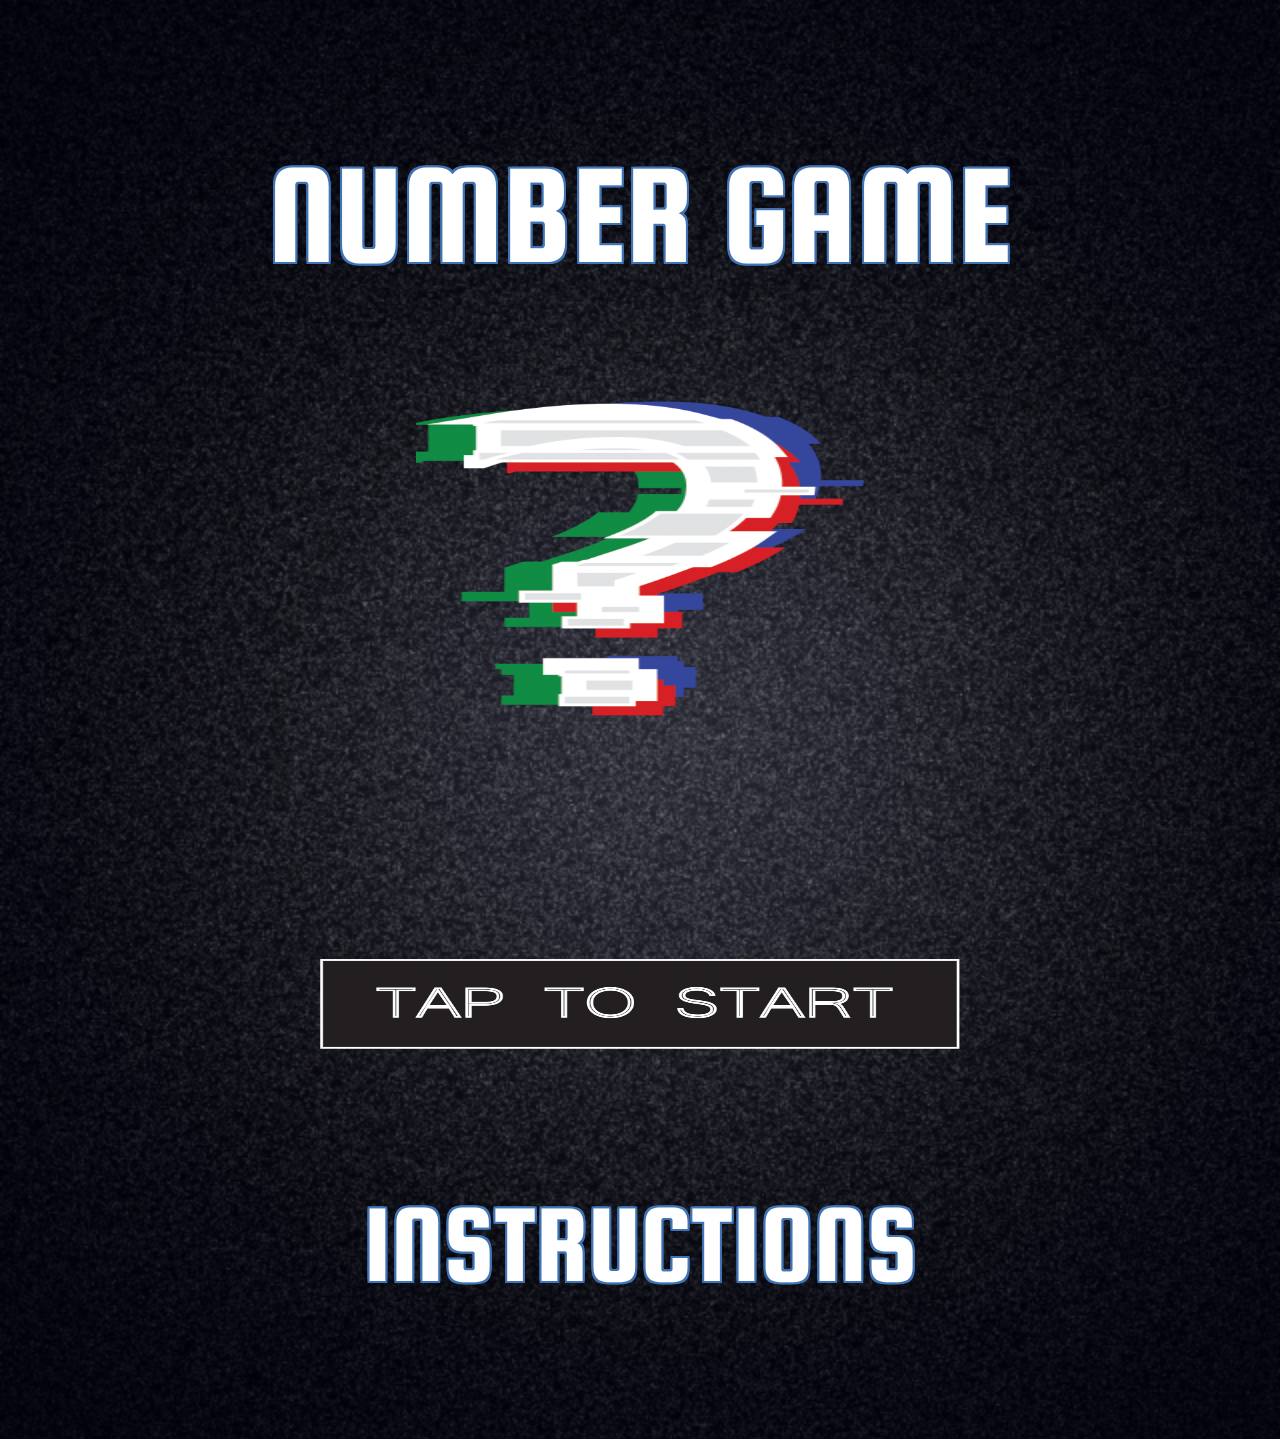
<file: index.html>
<html>
	<head>
		<title>My Game</title>
		<link href="https://stackpath.bootstrapcdn.com/bootstrap/4.4.1/css/bootstrap.min.css" rel="stylesheet" integrity="sha384-Vkoo8x4CGsO3+Hhxv8T/Q5PaXtkKtu6ug5TOeNV6gBiFeWPGFN9MuhOf23Q9Ifjh" crossorigin="anonymous">
		<link href="https://fonts.googleapis.com/css?family=Squada+One&display=swap" rel="stylesheet">
		<link rel="stylesheet" type="text/css" href="css/style.css" />
		
	<style>
				body{
				background-image:url("img/bck.png");
				background-repeat:no-repeat;
				background-size:1000px 1800px;
				font-family: 'Squada One', cursive;
				background-size:     cover;                
				background-position: center center;
				}
				
				.zoom{
				zoom:-10;
				}
	</style	
	</head>
	<body>
		<div id="main">
			<h1>NUMBER GAME</h1>
			<img id="playimg" src="img/Artboard 1.png">
			<a href="level1.html"><img id="playbtn" src="img/Artboard 2.png"></a>
			<a href="instructions.html"><h3 class="instructions">INSTRUCTIONS</h3></a>
		</div>	
	</body>
	<script>
	window.onload = function() {
    if(!window.location.hash) {
        window.location = window.location + '#loaded';
        window.location.reload();
    }
}
	localStorage.removeItem("lvl1tries");
	localStorage.removeItem("lvl1tscore");
	localStorage.removeItem("lvl2tries");
	localStorage.removeItem("lvl2tscore");
	localStorage.removeItem("lvl3tries");
	localStorage.removeItem("lvl3tscore");
	localStorage.removeItem("lvl4tries");
	localStorage.removeItem("lvl4tscore");
	localStorage.removeItem("lvl5tries");
	localStorage.removeItem("lvl5tscore");
	</script>
</html>
</file>
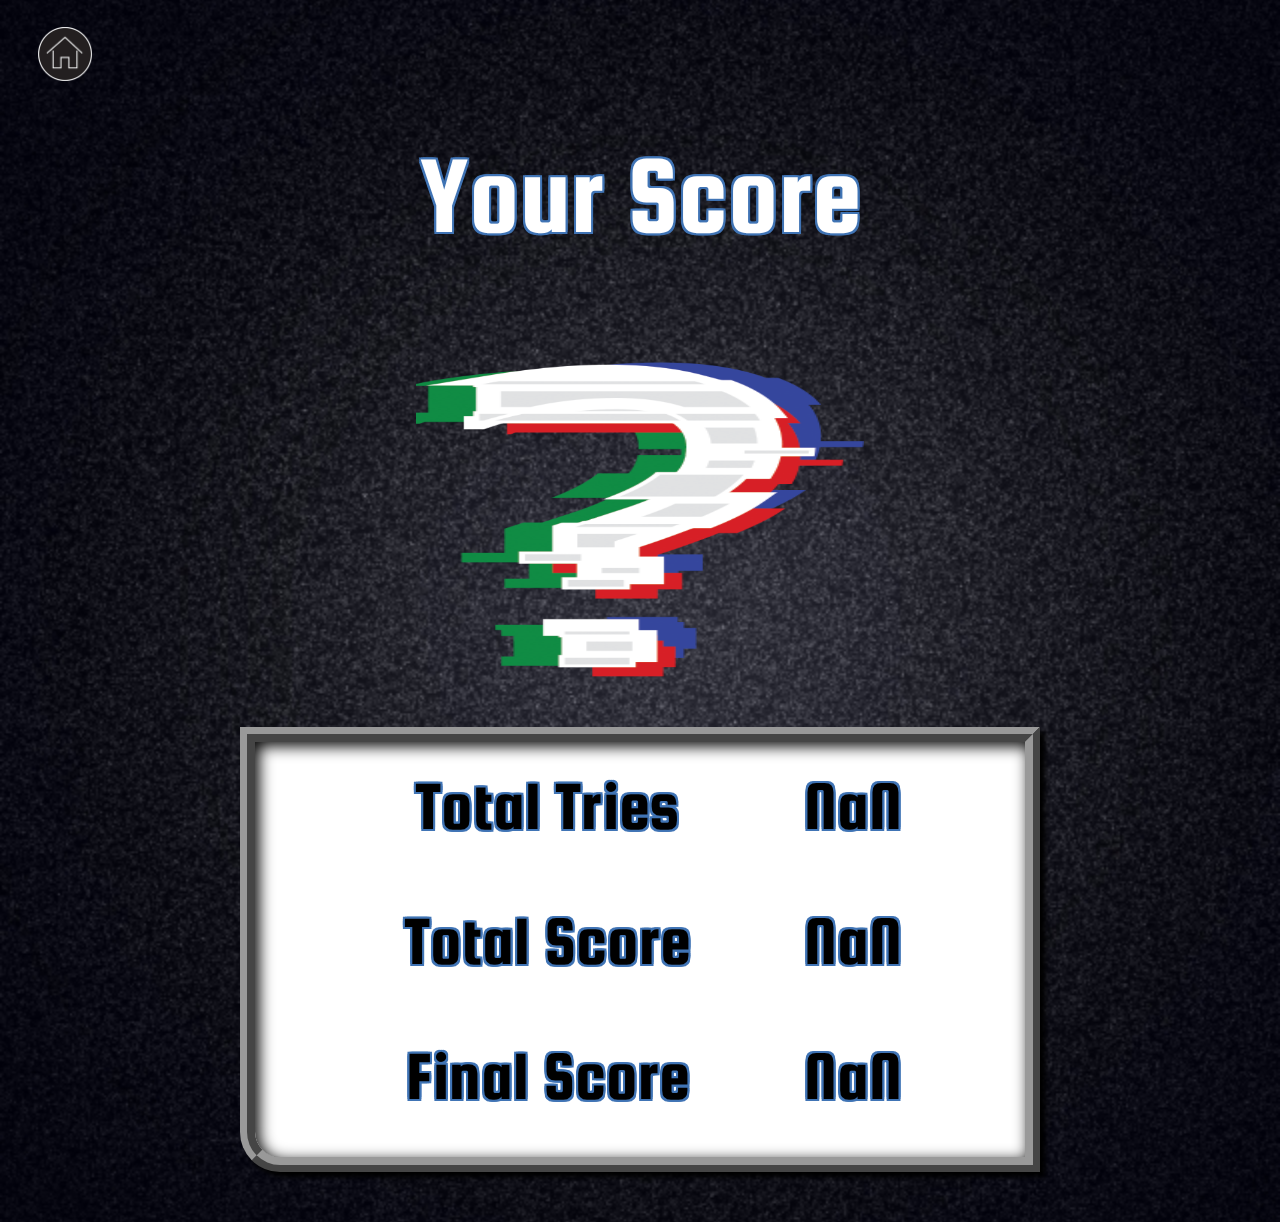
<file: endscreen.html>
<html>
	<head>
		<title>My Game</title>
		<link href="https://stackpath.bootstrapcdn.com/bootstrap/4.4.1/css/bootstrap.min.css" rel="stylesheet" integrity="sha384-Vkoo8x4CGsO3+Hhxv8T/Q5PaXtkKtu6ug5TOeNV6gBiFeWPGFN9MuhOf23Q9Ifjh" crossorigin="anonymous">
		<link href='https://fonts.googleapis.com/css?family=Didact Gothic' rel='stylesheet'>
		<link href="https://fonts.googleapis.com/css?family=Squada+One&display=swap" rel="stylesheet">
		<link rel="stylesheet" type="text/css" href="css/end.css" />
	<style>
				body{
				background-image:url("img/bck.png");
				background-repeat:no-repeat;
				background-size:1000px 1800px;
				font-family: 'Squada One', cursive;
				background-size:     cover;                
				background-position: center center;
				}
	</style		
	</head>
	<body>
		<div id="main">
			<h1>Your Score</h1>

			<img id="playimg" src="img/Artboard 1.png">
			<a href="index.html"><img id="home" src="img/Artboard 3.png"></a>
			
			<div id="scorebox">
				<div class="identifier">
					<p id="totaltries"> Total Tries </p>
					<p id="totalscore"> Total Score </p>
					<p id="finalscore"> Final Score </p>
				</div>
				<div class="result">
					<p id="tries"> * </p>
					<p id="score"> * </p>
					<p id="tscore"> * </p>
					
				</div>
				<div class="c"></div>
			</div>
		
		</div>	
	</body>
	<script>
	var lvl1try = localStorage.getItem("lvl1tries");
	var lvl2try = localStorage.getItem("lvl2tries");
	var lvl3try = localStorage.getItem("lvl3tries");
	var lvl4try = localStorage.getItem("lvl4tries");
	var lvl5try = localStorage.getItem("lvl5tries");
	
	var lvl1score = localStorage.getItem("lvl1tscore");
	var lvl2score = localStorage.getItem("lvl2tscore");
	var lvl3score = localStorage.getItem("lvl3tscore");
	var lvl4score = localStorage.getItem("lvl4tscore");
	var lvl5score = localStorage.getItem("lvl5tscore");
	
	var lvl1trynum = parseInt(lvl1try, 10);
	var lvl2trynum = parseInt(lvl2try, 10);
	var lvl3trynum = parseInt(lvl3try, 10);
	var lvl4trynum = parseInt(lvl4try, 10);
	var lvl5trynum = parseInt(lvl5try, 10);
	
	var lvl1scorenum = parseInt(lvl1score, 10);
	var lvl2scorenum = parseInt(lvl2score, 10);
	var lvl3scorenum = parseInt(lvl3score, 10);
	var lvl4scorenum = parseInt(lvl4score, 10);
	var lvl5scorenum = parseInt(lvl5score, 10);
	
	var TotalTries = lvl1trynum + lvl2trynum + lvl3trynum + lvl4trynum + lvl5trynum;
	var TotalScore = lvl1scorenum + lvl2scorenum + lvl3scorenum + lvl4scorenum + lvl5scorenum;
	var FinalScore = TotalScore-(TotalTries*5);
	
	document.getElementById("tries").innerHTML = TotalTries;
	document.getElementById("score").innerHTML = TotalScore;
	document.getElementById("tscore").innerHTML = FinalScore;
	</script>
</html>
</file>
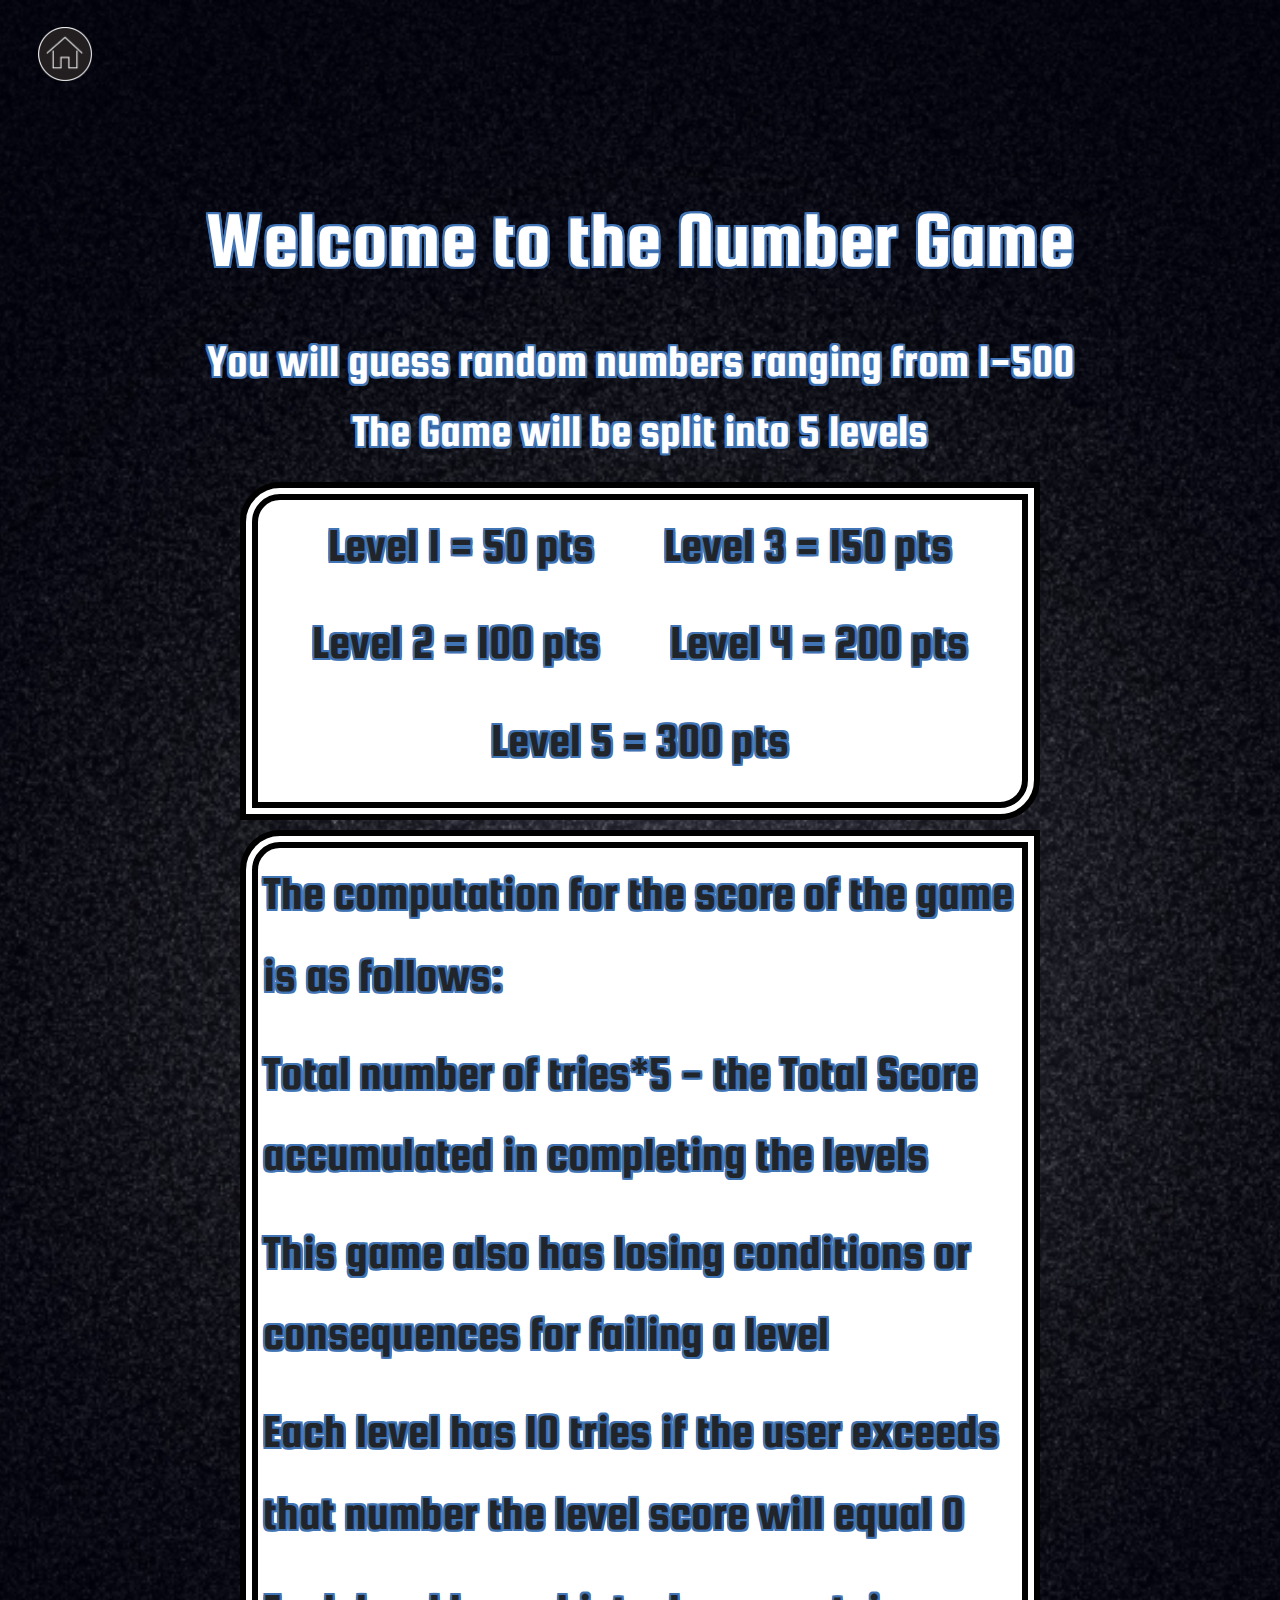
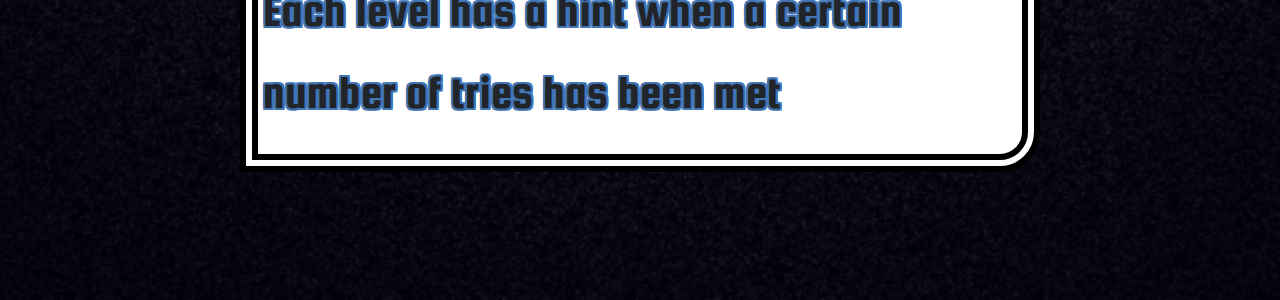
<file: instructions.html>
<html>
	<head>
		<title>INSTRUCTIONS</title>
		<link href="https://stackpath.bootstrapcdn.com/bootstrap/4.4.1/css/bootstrap.min.css" rel="stylesheet" integrity="sha384-Vkoo8x4CGsO3+Hhxv8T/Q5PaXtkKtu6ug5TOeNV6gBiFeWPGFN9MuhOf23Q9Ifjh" crossorigin="anonymous">
		<link href='https://fonts.googleapis.com/css?family=Didact Gothic' rel='stylesheet'>
		<link href="https://fonts.googleapis.com/css?family=Squada+One&display=swap" rel="stylesheet">
		<link rel="stylesheet" type="text/css" href="css/instruction.css" />
	<style>
				body{
				background-image:url("img/bck.png");
				background-repeat:no-repeat;
				background-size:1000px 1800px;
				font-family: 'Squada One', cursive;
				background-size:     cover;                
				background-position: center center;
				}
	</style	
	</head>
	<body>
		<div id="main">
			<h1>Welcome to the Number Game</h1>
			<p class="guide">You will guess random numbers ranging from 1-500 <br/> The Game will be split into 5 levels </p>
			<div class="table">
				<p>Level 1 = 50 pts &nbsp;&nbsp;&nbsp;&nbsp;&nbsp; Level 3 = 150 pts</p>
				<p>Level 2 = 100 pts   &nbsp;&nbsp;&nbsp;&nbsp;&nbsp; Level 4 = 200 pts</p>
				<p>Level 5 = 300 pts</p>
			</div>
			
			<div class="guidelines">
			<p>The computation for the score of the game is as follows:</p>
			<p>Total number of tries*5 - the Total Score accumulated in completing the levels </p>
			<p>This game also has losing conditions or consequences for failing a level </p>
			<p>Each level has 10 tries if the user exceeds that number the level score will equal 0 </p>
			<p>Each level has a hint when a certain number of tries has been met</p>
			</div>
			<a href="index.html"><img id="home" src="img/Artboard 3.png"></a>
		</div>	
	</body>
</html>
</file>
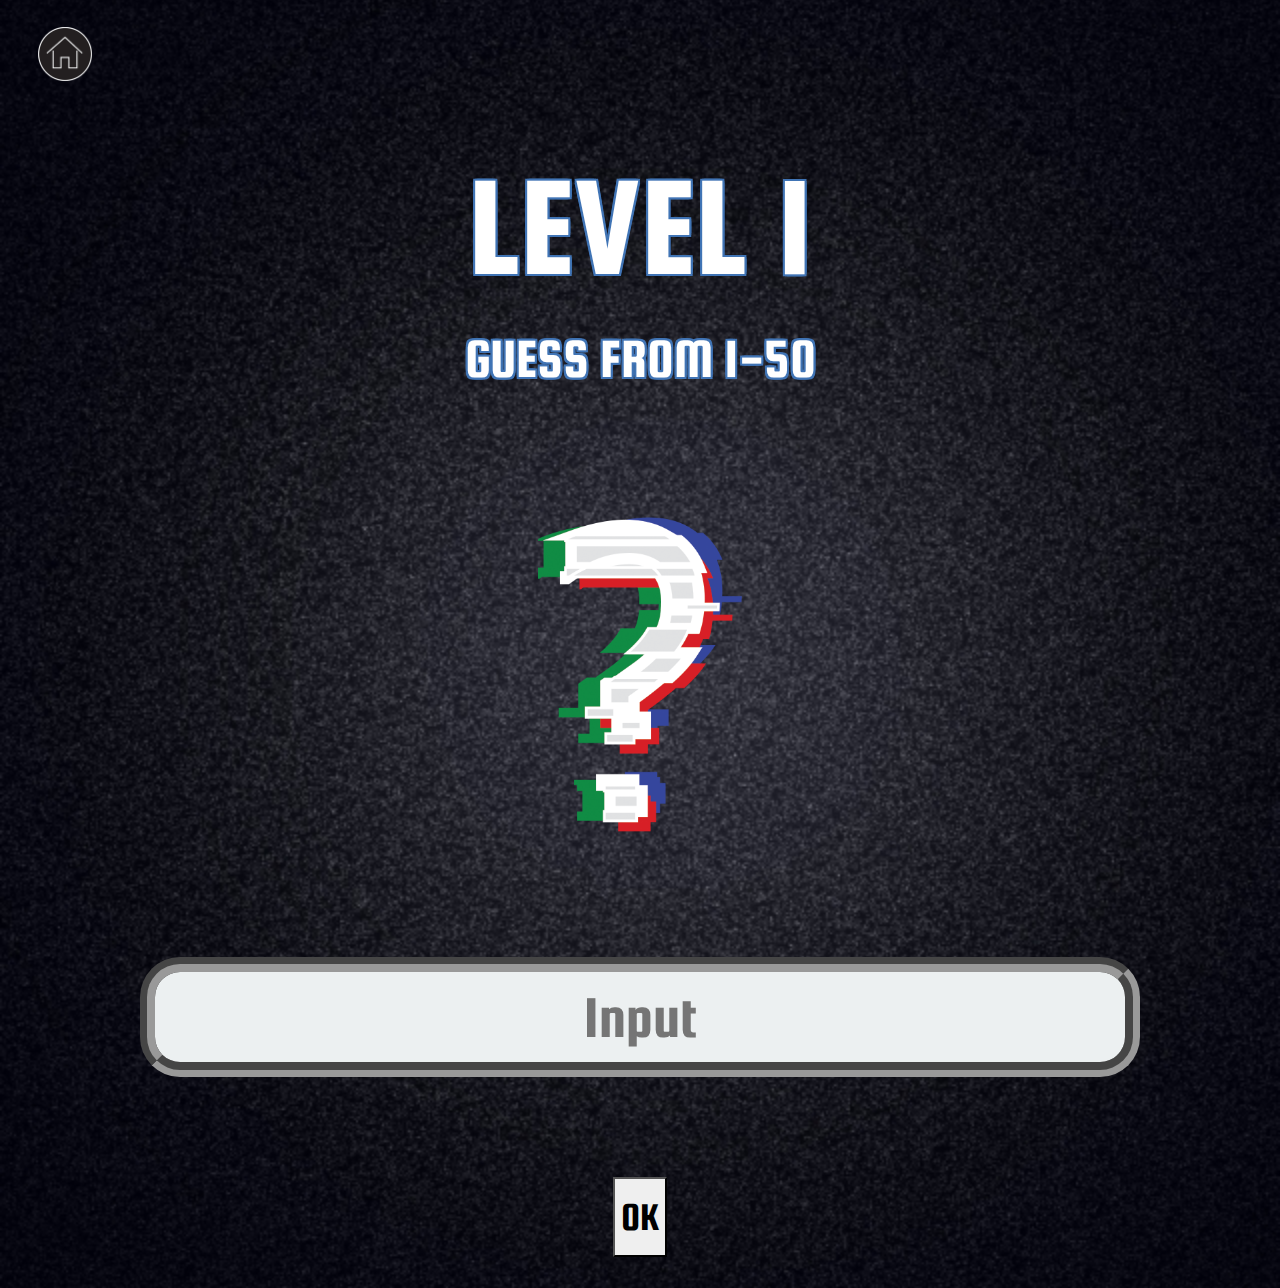
<file: level1.html>
<html>
	<head>
		<title>Level 1</title>
		<link href="https://stackpath.bootstrapcdn.com/bootstrap/4.4.1/css/bootstrap.min.css" rel="stylesheet" integrity="sha384-Vkoo8x4CGsO3+Hhxv8T/Q5PaXtkKtu6ug5TOeNV6gBiFeWPGFN9MuhOf23Q9Ifjh" crossorigin="anonymous">
			<link href='https://fonts.googleapis.com/css?family=Didact Gothic' rel='stylesheet'>
				<link href="https://fonts.googleapis.com/css?family=Squada+One&display=swap" rel="stylesheet">
					<link rel="stylesheet" type="text/css" href="css/levels.css"/>
				<style>
				body{
				background-image:url("img/bck.png");
				background-repeat:no-repeat;
				background-size:1000px 1800px;
				font-family: 'Squada One', cursive;
				background-size:     cover;                
				background-position: center center;
				}
				</style>
				</head>
				<body>
					<div id="main">
						<h1>LEVEL 1</h1>
						<h2>GUESS FROM 1-50 </h2>

						<img id="play" src="img/Artboard 1.png">
							<p style="text-align:center">
								<input id="txt1" type="text" placeholder="Input">
									<br>
										<button onclick="Check()" id="btn">OK</button>
									</p>
									
									<a href="index.html"><img id="home" src="img/Artboard 3.png"></a>	
								</div>		
							</body>
							<script type=text/javascript>
			localStorage.removeItem("lvl1tries");
			localStorage.removeItem("lvl1tscore");
			localStorage.removeItem("lvl2tries");
			localStorage.removeItem("lvl2tscore");
			var random = Math.round(Math.random() * 50) + 1;
			var flag = 0;
			var tries = 0;
			var lvl1score = 50;
			function Check(){
			var number = document.getElementById("txt1").value;
			var gap = number - random;
			gap = Math.abs(gap);
			if(tries >= 10){
				alert("Level Failed Proceeding to next..");
				lvl1score = 0;
				localStorage.setItem("lvl1tscore",lvl1score);
				localStorage.setItem("lvl1tries",tries);
				window.location.href="level2.html";
			}
			 else if(number<random){
				alert("Too Low");
				
					if(gap==2||gap==1){
					alert("You Are Close... 1 or 2 numbers away");
				}
					else if(tries>=5){
					alert("The gap is +/- " + gap + " numbers"); 
					}
				}
			else if(number>random){
				alert("Too High");
					if(gap==2||gap==1){
					alert("You Are Close... 1 or 2 numbers away");
				}
					else if(tries>=5){
					alert("The gap is +/- " + gap + " numbers");
					
				}
			}else if(number==random){
				alert("Congrats!! proceeding to the Next Level");
				
				localStorage.setItem("lvl1tscore",lvl1score);
				localStorage.setItem("lvl1tries",tries);
				window.location.href="level2.html";
			}
			tries++;

		}
	</script>	
</html>
</file>
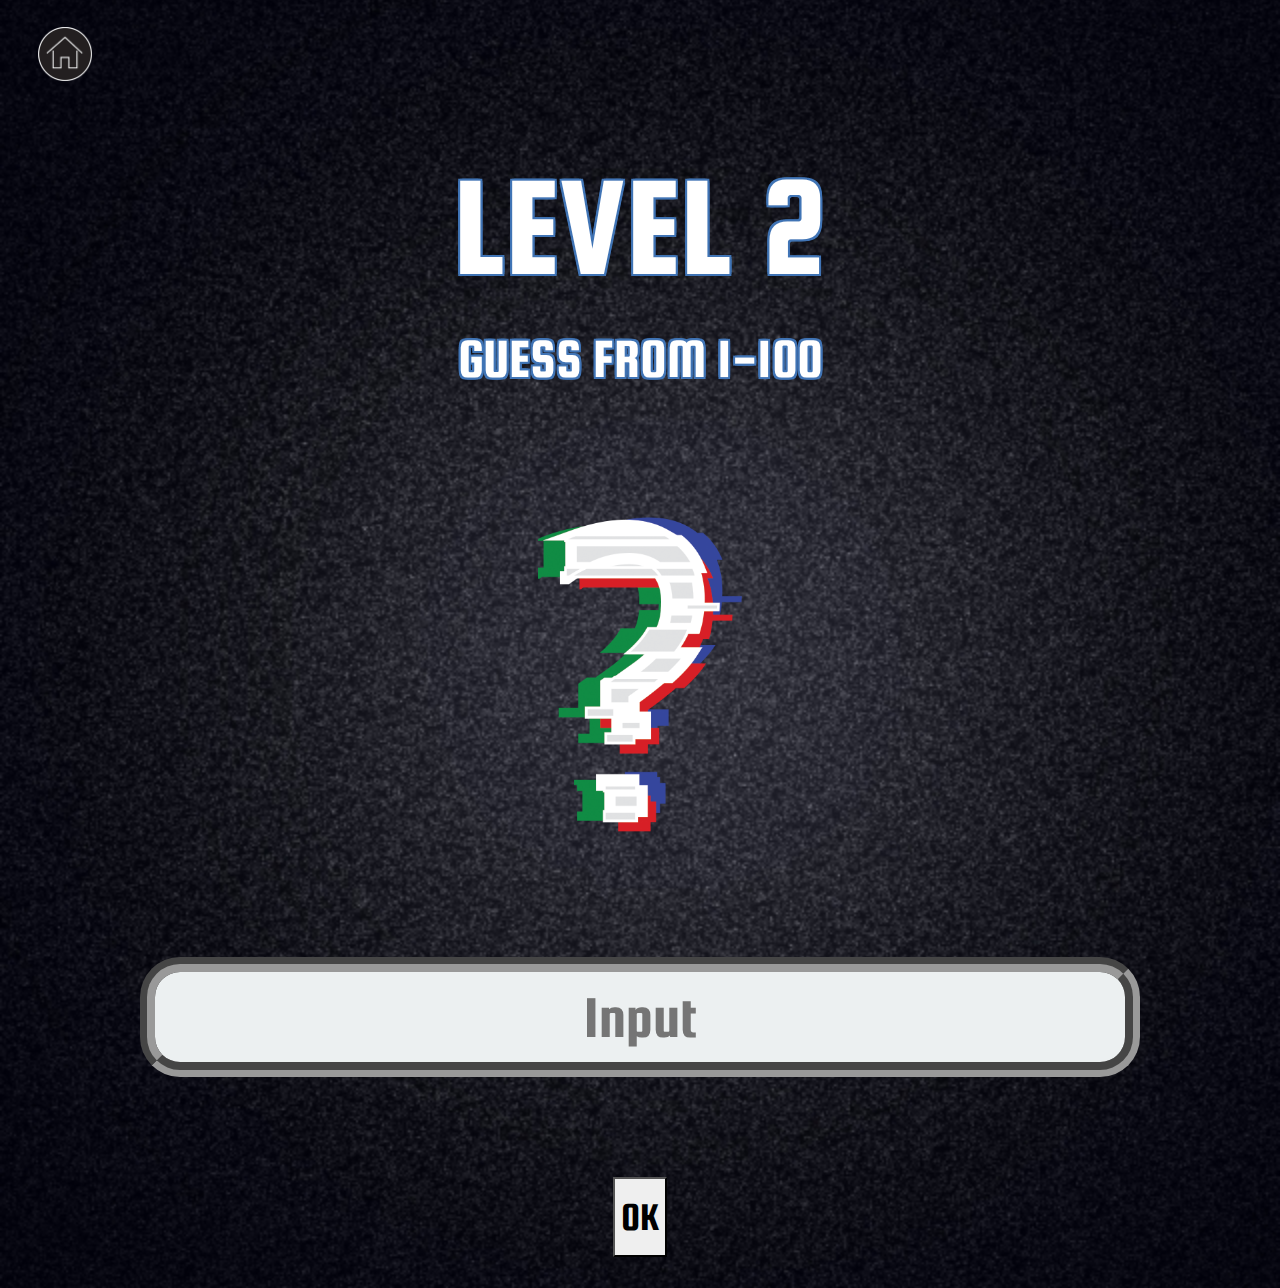
<file: level2.html>
<html>
	<head>
		<title>Level 2</title>
		<link href="https://stackpath.bootstrapcdn.com/bootstrap/4.4.1/css/bootstrap.min.css" rel="stylesheet" integrity="sha384-Vkoo8x4CGsO3+Hhxv8T/Q5PaXtkKtu6ug5TOeNV6gBiFeWPGFN9MuhOf23Q9Ifjh" crossorigin="anonymous">
			<link href='https://fonts.googleapis.com/css?family=Didact Gothic' rel='stylesheet'>
				<link href="https://fonts.googleapis.com/css?family=Squada+One&display=swap" rel="stylesheet">
					<link rel="stylesheet" type="text/css" href="css/levels.css"/>
					<style>
				body{
				background-image:url("img/bck.png");
				background-repeat:no-repeat;
				background-size:1000px 1800px;
				font-family: 'Squada One', cursive;
				background-size:     cover;                
				background-position: center center;
				}
				</style
				</head>
				<body>
					<div id="main">
						<h1>LEVEL 2</h1>

						<h2>GUESS FROM 1-100 </h2>

						<img id="play" src="img/Artboard 1.png">
							<p style="text-align:center">
								<input id="txt1" type="text" placeholder="Input">
									<br>
										<button onclick="Check()" id="btn">OK</button>
									</p>
									<a href="index.html"><img id="home" src="img/Artboard 3.png"></a>
								</div>	
							</body>
							<script>
		localStorage.removeItem("lvl2tries");
		localStorage.removeItem("lvl2tscore");
		localStorage.removeItem("lvl3tries");
		localStorage.removeItem("lvl3tscore");
		var random = Math.round(Math.random() * 100) +1;
		var flag = 0;
		var tries = 0;
		var lvl2score = 100;
		
		function Check(){
		
			

			var number = document.getElementById("txt1").value;
			var gap = number - random;
			gap = Math.abs(gap);
			if(tries >= 10){
				alert("Level Failed Proceeding to next..");
				lvl2score = 0;
				localStorage.setItem("lvl2tscore",lvl2score);
				localStorage.setItem("lvl2tries",tries);
				window.location.href="level3.html";
			}
			else if(number<random){
				alert("Too Low");
				if(gap==2||gap==1){
					alert("You Are Close... 1 or 2 numbers away");
				}
					else if(tries>=5){
					alert("The gap is +/- " + gap + " numbers"); 
					
				}
			}else if(number>random){
				alert("Too High");
				if(gap==2||gap==1){
					alert("You Are Close... 1 or 2 numbers away");
				}
					else if(tries>=5){
					alert("The gap is +/- " + gap + " numbers");
				}
			}else if(number==random){
				alert("Congrats!! proceeding to the Next Level");
				localStorage.setItem("lvl2tscore",lvl2score);
				localStorage.setItem("lvl2tries",tries);
				window.location.href="level3.html";
			}

			tries++;

		}
										</script>	
									</html>
</file>
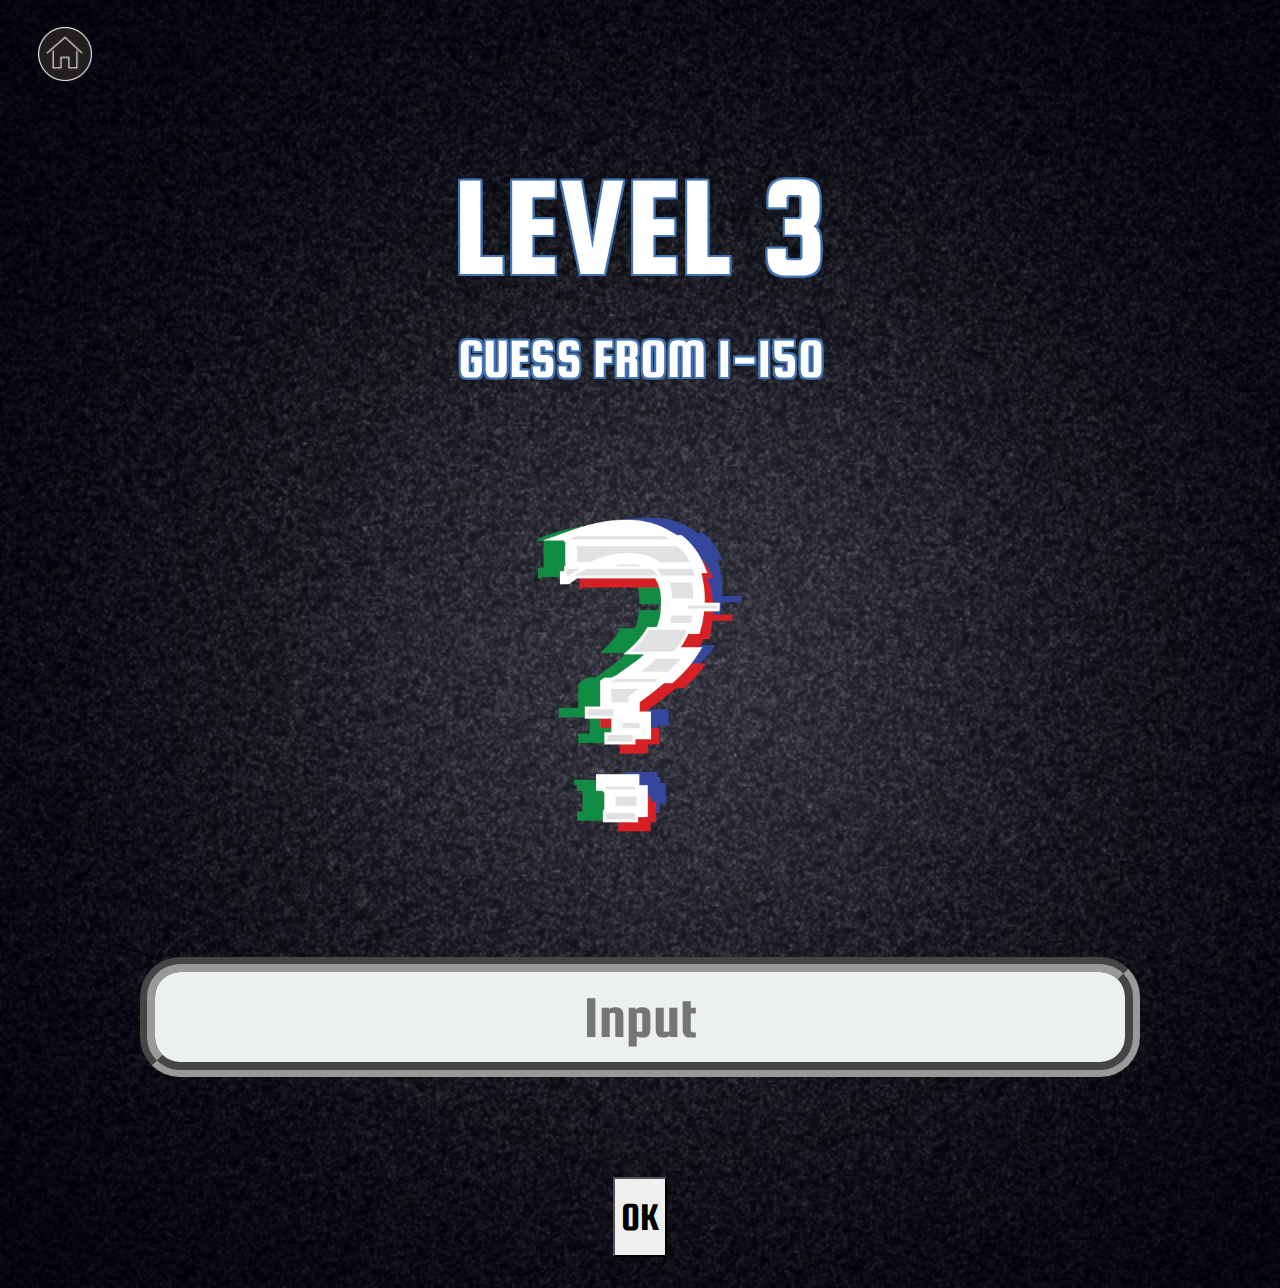
<file: level3.html>
<html>
	<head>
		<title>Level 3</title>
		<link href="https://stackpath.bootstrapcdn.com/bootstrap/4.4.1/css/bootstrap.min.css" rel="stylesheet" integrity="sha384-Vkoo8x4CGsO3+Hhxv8T/Q5PaXtkKtu6ug5TOeNV6gBiFeWPGFN9MuhOf23Q9Ifjh" crossorigin="anonymous">
			<link href='https://fonts.googleapis.com/css?family=Didact Gothic' rel='stylesheet'>
				<link href="https://fonts.googleapis.com/css?family=Squada+One&display=swap" rel="stylesheet">
					<link rel="stylesheet" type="text/css" href="css/levels.css"/>
				<style>
				body{
				background-image:url("img/bck.png");
				background-repeat:no-repeat;
				background-size:1000px 1800px;
				font-family: 'Squada One', cursive;
				background-size:     cover;                
				background-position: center center;
				}
				</style
				</head>
				<body>
					<div id="main">
						<h1>LEVEL 3</h1>

						<h2>GUESS FROM 1-150 </h2>

						<img id="play" src="img/Artboard 1.png">
							<p style="text-align:center">
								<input id="txt1" type="text" placeholder="Input">
									<br>
										<button onclick="Check()" id="btn">OK</button>
									</p>
									<a href="index.html"><img id="home" src="img/Artboard 3.png"></a>
								</div>	
							</body>
							<script>
		localStorage.removeItem("lvl3tries");
		localStorage.removeItem("lvl3tscore");
		localStorage.removeItem("lvl4tries");
		localStorage.removeItem("lvl4tscore");					
		var random = Math.round(Math.random() * 150) +1;
		var flag = 0;
		var tries = 0;
		var lvl3score = 150;
		
		function Check(){
			
			var number = document.getElementById("txt1").value;
			var gap = number - random;
			gap = Math.abs(gap);
			if(tries >= 10){
				alert("Level Failed Proceeding to next..");
				lvl3score = 0;
				localStorage.setItem("lvl3tscore",lvl3score);
				localStorage.setItem("lvl3tries",tries);
				window.location.href="level4.html";
			}
			
			else if(number<random){
				alert("Too Low");
				if(gap==2||gap==1){
					alert("You Are Close... 1 or 2 numbers away");
				}
					else if(tries>=5){
					alert("The gap is +/- " + gap + " numbers"); 
					
				}
			}else if(number>random){
				alert("Too High");
				if(gap==2||gap==1){
					alert("You Are Close... 1 or 2 numbers away");
				}
					else if(tries>=5){
					alert("The gap is +/- " + gap + " numbers");
				}
			}else if(number==random){
				alert("Congrats!! proceeding to the Next Level");
				localStorage.setItem("lvl3tscore",lvl3score);
				localStorage.setItem("lvl3tries",tries);
				window.location.href="level4.html";
			}

			tries++;

		}
										</script>	
									</html>
</file>
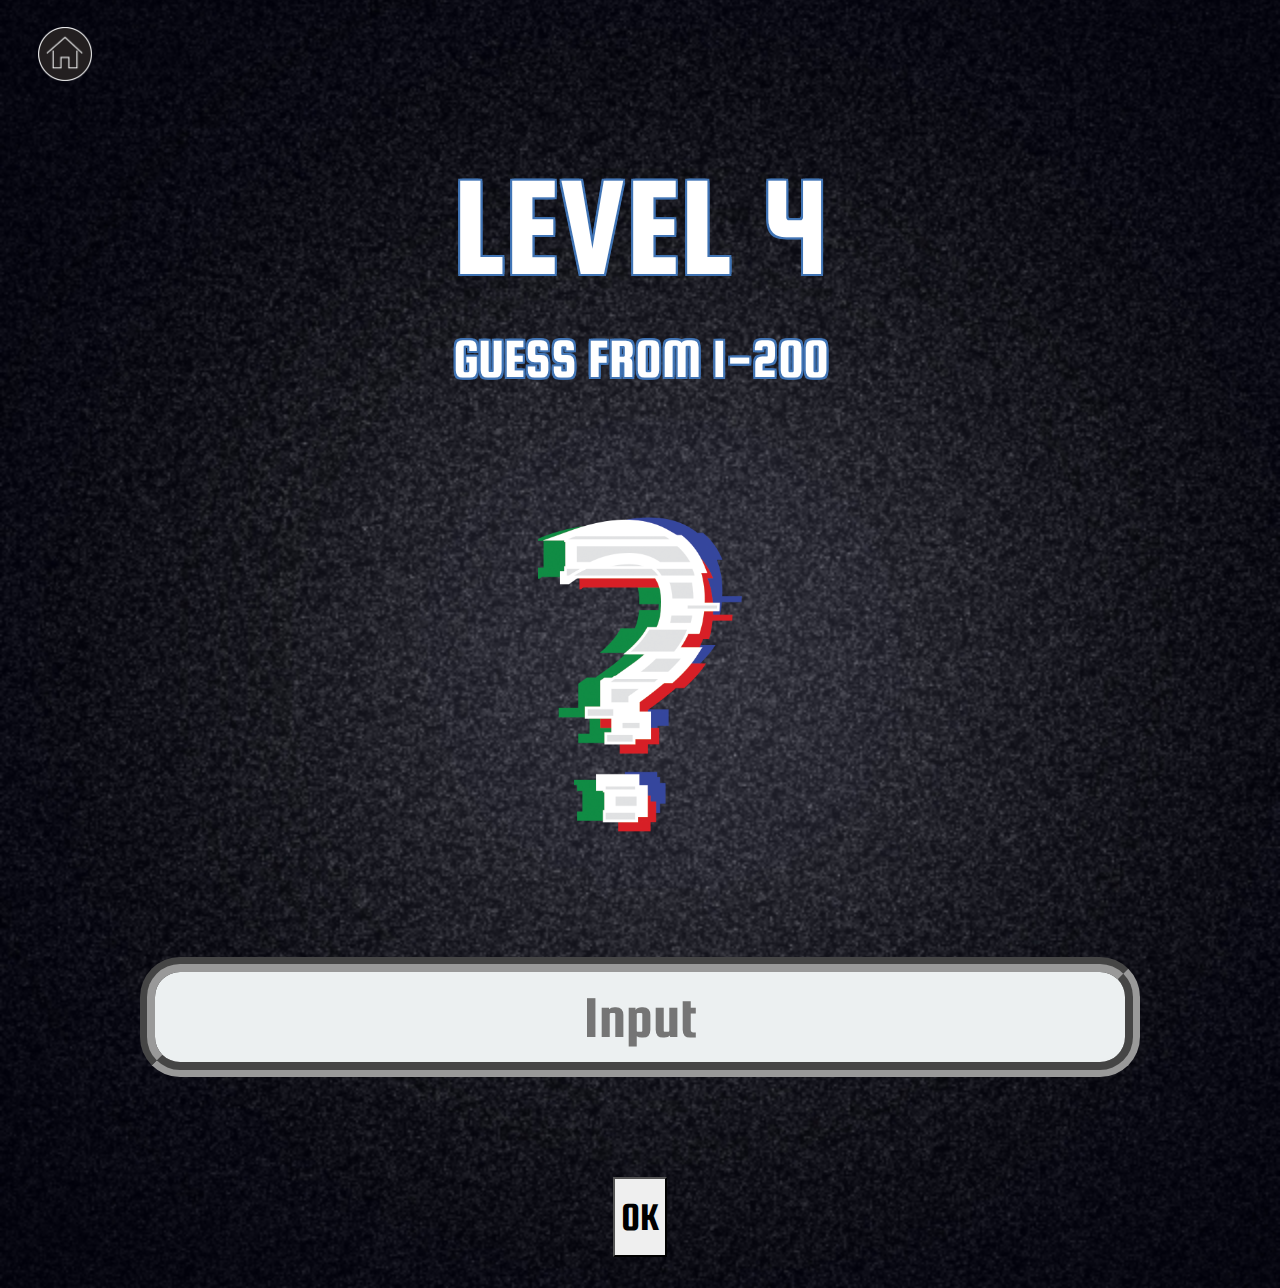
<file: level4.html>
<html>
	<head>
		<title>Level 4</title>
		<link href="https://stackpath.bootstrapcdn.com/bootstrap/4.4.1/css/bootstrap.min.css" rel="stylesheet" integrity="sha384-Vkoo8x4CGsO3+Hhxv8T/Q5PaXtkKtu6ug5TOeNV6gBiFeWPGFN9MuhOf23Q9Ifjh" crossorigin="anonymous">
			<link href='https://fonts.googleapis.com/css?family=Didact Gothic' rel='stylesheet'>
				<link href="https://fonts.googleapis.com/css?family=Squada+One&display=swap" rel="stylesheet">
					<link rel="stylesheet" type="text/css" href="css/levels.css"/>
				<style>
				body{
				background-image:url("img/bck.png");
				background-repeat:no-repeat;
				background-size:1000px 1800px;
				font-family: 'Squada One', cursive;
				background-size:     cover;                
				background-position: center center;
				}
				</style	
				</head>
				<body>
					<div id="main">
						<h1>LEVEL 4</h1>

						<h2>GUESS FROM 1-200 </h2>

						<img id="play" src="img/Artboard 1.png">
							<p style="text-align:center">
								<input id="txt1" type="text" placeholder="Input">
									<br>
										<button onclick="Check()" id="btn">OK</button>
									</p>
									<a href="index.html"><img id="home" src="img/Artboard 3.png"></a>
								</div>	
							</body>
							<script>
		localStorage.removeItem("lvl4tries");
		localStorage.removeItem("lvl4tscore");
		localStorage.removeItem("lvl5tries");
		localStorage.removeItem("lvl5tscore");	
		var random = Math.round(Math.random() * 200) +1;
		var flag = 0;
		var tries = 0;
		var lvl4score = 200;

		function Check(){
		
			var number = document.getElementById("txt1").value;
			var gap = number - random;
			gap = Math.abs(gap);
			if(tries >= 10){
				alert("Level Failed Proceeding to next..");
				lvl4score = 0;
				localStorage.setItem("lvl4tscore",lvl4score);
				localStorage.setItem("lvl4tries",tries);
				window.location.href="level5.html";
			}
			
			else if(number<random){
				alert("Too Low");
				if(gap==2||gap==1){
					alert("You Are Close... 1 or 2 numbers away");
				}
					else if(tries>=5){
					alert("The gap is +/- " + gap + " numbers"); 
					
				}
			}else if(number>random){
				alert("Too High");
				if(gap==2||gap==1){
					alert("You Are Close... 1 or 2 numbers away");
				}
					else if(tries>=5){
					alert("The gap is +/- " + gap + " numbers");
				}
			}else if(number==random){
				alert("Congrats!! proceeding to the Next Level");
				localStorage.setItem("lvl4tscore",lvl4score);
				localStorage.setItem("lvl4tries",tries);
				window.location.href="level5.html";
			}


			tries++;
		}
										</script>	
									</html>
</file>
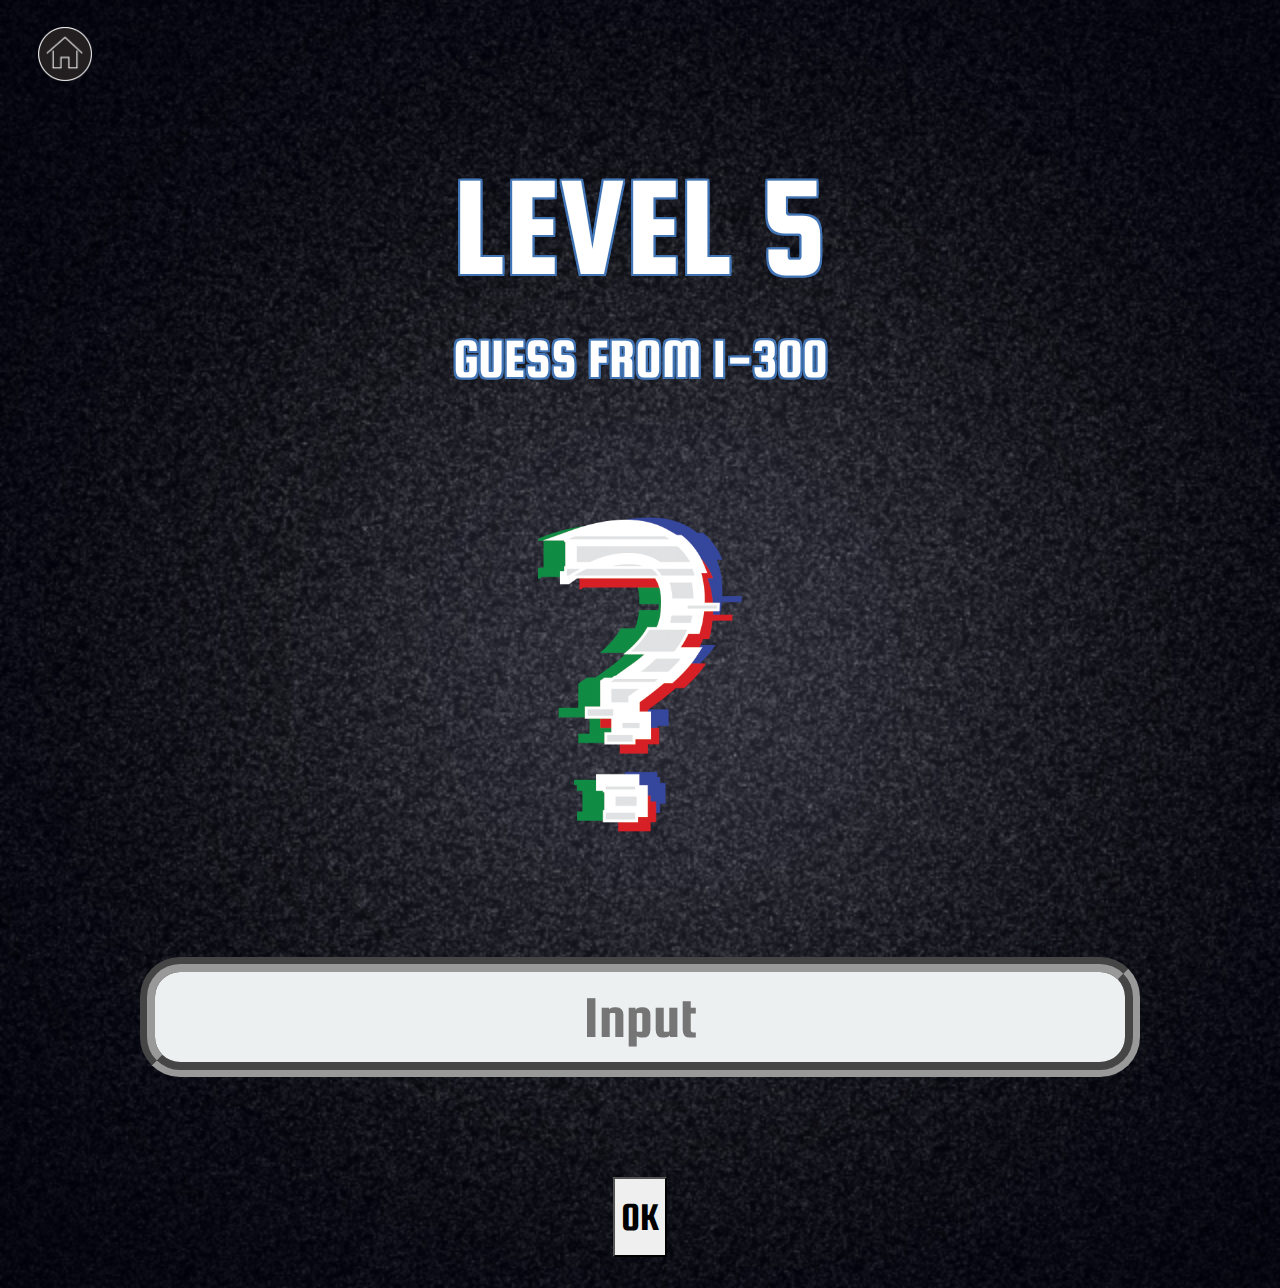
<file: level5.html>
<html>
	<head>
		<title>Level 5</title>
		<link href="https://stackpath.bootstrapcdn.com/bootstrap/4.4.1/css/bootstrap.min.css" rel="stylesheet" integrity="sha384-Vkoo8x4CGsO3+Hhxv8T/Q5PaXtkKtu6ug5TOeNV6gBiFeWPGFN9MuhOf23Q9Ifjh" crossorigin="anonymous">
			<link href='https://fonts.googleapis.com/css?family=Didact Gothic' rel='stylesheet'>
				<link href="https://fonts.googleapis.com/css?family=Squada+One&display=swap" rel="stylesheet">
					<link rel="stylesheet" type="text/css" href="css/levels.css"/>
				<style>
				body{
				background-image:url("img/bck.png");
				background-repeat:no-repeat;
				background-size:1000px 1800px;
				font-family: 'Squada One', cursive;
				background-size:     cover;                
				background-position: center center;
				}
				</style
				</head>
				<body>
					<div id="main">
						<h1>LEVEL 5</h1>

						<h2>GUESS FROM 1-300 </h2>

						<img id="play" src="img/Artboard 1.png">
							<p style="text-align:center">
								<input id="txt1" type="text" placeholder="Input">
									<br>
										<button onclick="Check()" id="btn">OK</button>
									</p>
									<a href="index.html"><img id="home" src="img/Artboard 3.png"></a>
								</div>	
							</body>
							<script>
		localStorage.removeItem("lvl5tries");
		localStorage.removeItem("lvl5tscore");
		var random = Math.round(Math.random() * 300) +1;
		var flag = 0;
		var tries = 0;
		var lvl5score = 300;
		function Check(){
		
			

			var number = document.getElementById("txt1").value;
			var gap = number - random;
			gap = Math.abs(gap);
			if(tries >= 10){
				alert("Level Failed Proceeding to next..");
				lvl5score = 0;
				localStorage.setItem("lvl5tscore",lvl5score);
				localStorage.setItem("lvl5tries",tries);
				window.location.href="endscreen.html";
			}
			
			else if(number<random){
				alert("Too Low");
				if(gap==2||gap==1){
					alert("You Are Close... 1 or 2 numbers away");
				}
					else if(tries>=5){
					alert("The gap is +/- " + gap + " numbers"); 
					
				}
			}else if(number>random){
				alert("Too High");
				if(gap==2||gap==1){
					alert("You Are Close... 1 or 2 numbers away");
				}
					else if(tries>=5){
					alert("The gap is +/- " + gap + " numbers");
				}
			}else if(number==random){
				alert("Congrats!!");
				localStorage.setItem("lvl5tscore",lvl5score);
				localStorage.setItem("lvl5tries",tries);
				window.location.href="endscreen.html";
			}
			tries++;


		}
										</script>	
									</html>
</file>
<file: css/style.css>
#txt1{
				width:50%;
				height:80px;
				background:#ecf0f1;
				font-size:30px;
				color:#2c3e50;
				text-align:center;
				border:none;
				border-radius:15px;
				padding:15px;
				margin:10%;
				margin:0px auto; 	
				-moz-box-shadow:    3px 8px #000;
				-webkit-box-shadow: 3px 8px #000;
				box-shadow:         3px 8px #000;
			}
			body{
				background:url('https://png.pngtree.com/thumb_back/fw800/background/20190223/ourmid/pngtree-full-matte-grain-texture-flare-black-background-granulefrosted-textureblackblack-goldfrosted-image_71659.jpg');
				background-repeat:no-repeat;
				background-size:100% 100%;
			}
			h1{
				color:#fff;
				text-align: center;
				font-family: 'Squada One', cursive;
				font-size: 900%;
				margin-left: auto;
			  margin-right: auto;
			  width: auto;
				margin-top: 10%;
				text-shadow: 2px 2px 0 #4074b5, 2px -2px 0 #4074b5, -2px 2px 0 #4074b5, -2px -2px 0 #4074b5, 2px 0px 0 #4074b5, 0px 2px 0 #4074b5, -2px 0px 0 #4074b5, 0px -2px 0 #4074b5, 5px -8px 11px rgba(51,255,69,0);
			}
			h3.instructions{
				margin-top:10%;
				text-shadow: 2px 2px 0 #4074b5, 2px -2px 0 #4074b5, -2px 2px 0 #4074b5, -2px -2px 0 #4074b5, 2px 0px 0 #4074b5, 0px 2px 0 #4074b5, -2px 0px 0 #4074b5, 0px -2px 0 #4074b5, 5px -8px 11px rgba(51,255,69,0);
				margin-bottom:10%;
			}
			h3{
				color:#fff;
				text-align: center;
				font-family: 'Squada One', cursive;
				font-size: 700%;
				margin-top: 20%;
				margin-bottom: 20%;
				margin-left: auto;
				margin-left: auto;
			  margin-right: auto;
			  width: auto;
			  margin-right: auto;
			  width: auto;
			}
			#playimg{
			  display: block;
			  margin-left: auto;
			  margin-right: auto;
			  width: auto;
			  margin-top:100px;
			  height: 35%;
			  width: 35%;  
			}
			#mainimg{
				padding:15px;
			}
			#playbtn{
				display: block;
			  margin-left: auto;
			  margin-right: auto;
			  width: auto;
			  margin-top:19%;
			  height: 10%;
			  width: 50%;
			}
</file>
<file: css/end.css>
#home{
			position:absolute;
			top:3%;
			left:3%;
			height:6%;
			width:6%;
			margin-left: auto;
			  margin-right: auto;
			  width: auto;
			}
			#playimg{
			  display: block;
			  margin-left: auto;
			  margin-right: auto;
			  width: auto;
			  margin-top:100px;
			  height: 35%;
			  width: 35%;
			}  
			h1{
			  color:#fff;
			  text-align: center;
			  font-family: 'Squada One', cursive;
			  font-size: 700%;
			  margin-top: 10%;
			  margin-left: auto;
			  margin-right: auto;
			  width: auto;
			  text-shadow: 2px 2px 0 #4074b5, 2px -2px 0 #4074b5, -2px 2px 0 #4074b5, -2px -2px 0 #4074b5, 2px 0px 0 #4074b5, 0px 2px 0 #4074b5, -2px 0px 0 #4074b5, 0px -2px 0 #4074b5, 5px -8px 11px rgba(51,255,69,0);
			}  
			body{
				background:url('https://png.pngtree.com/thumb_back/fw800/background/20190223/ourmid/pngtree-full-matte-grain-texture-flare-black-background-granulefrosted-textureblackblack-goldfrosted-image_71659.jpg');
				background-repeat:no-repeat;
				background-size:100% 100%;
			}
			#scorebox{
				font-family: 'Squada One', cursive;
				position:relative;
				max-width:800px;
				height:auto;
				background:#fff;
				padding:5px;
				line-height:1.7;
				box-sizing: border-box;
				margin:50px auto;
				text-align: center;
				-webkit-box-shadow: 5px 5px 5px 0px #000000, inset 4px 4px 15px 0px #000000, 5px 4px 15px 23px rgba(255,225,230,0); 
				box-shadow: 5px 5px 5px 0px #000000, inset 4px 4px 15px 0px #000000, 5px 4px 15px 23px rgba(255,225,230,0);
				border: 15px ridge #999999;
				border-radius: 0px 0px 0px 40px;
				margin-left: auto;
			  margin-right: auto;
			  width: auto;
			}
			
			.identifier{
				float:left;
				color:black;
				font-size: 70px;
				font-family: 'Squada One', cursive;
				margin-left: 19%;

				text-shadow: 2px 2px 0 #4074b5, 2px -2px 0 #4074b5, -2px 2px 0 #4074b5, -2px -2px 0 #4074b5, 2px 0px 0 #4074b5, 0px 2px 0 #4074b5, -2px 0px 0 #4074b5, 0px -2px 0 #4074b5, 5px -8px 11px rgba(51,255,69,0);
			}
			
			.result{
				float:left;
				color:black;
				font-size: 70px;
				margin-left: 15%;
				font-family: 'Squada One', cursive;
				text-shadow: 2px 2px 0 #4074b5, 2px -2px 0 #4074b5, -2px 2px 0 #4074b5, -2px -2px 0 #4074b5, 2px 0px 0 #4074b5, 0px 2px 0 #4074b5, -2px 0px 0 #4074b5, 0px -2px 0 #4074b5, 5px -8px 11px rgba(51,255,69,0);
				
			}
			.c{clear:both;}
</file>
<file: css/instruction.css>
h1{
				color:#fff;
				text-align: center;
				font-family: 'Squada One', cursive;
				font-size: 500%;
				margin-top: 10%;
				margin-top:15%;
				margin-left: auto;
			  margin-right: auto;
			  width: auto;
				text-shadow: 2px 2px 0 #4074b5, 2px -2px 0 #4074b5, -2px 2px 0 #4074b5, -2px -2px 0 #4074b5, 2px 0px 0 #4074b5, 0px 2px 0 #4074b5, -2px 0px 0 #4074b5, 0px -2px 0 #4074b5, 5px -8px 11px rgba(51,255,69,0);
			}

			body{
				background:url('https://png.pngtree.com/thumb_back/fw800/background/20190223/ourmid/pngtree-full-matte-grain-texture-flare-black-background-granulefrosted-textureblackblack-goldfrosted-image_71659.jpg');
				background-repeat:no-repeat;
				background-size:100% 100%;
				
			}		
			p.guide{
				color:#fff;
				text-align: center;
				font-family: 'Squada One', cursive;
				font-size: 290%;
				margin-top: 3%;
				margin-left: auto;
			  margin-right: auto;
			  width: auto;
				text-shadow: 2px 2px 0 #4074b5, 2px -2px 0 #4074b5, -2px 2px 0 #4074b5, -2px -2px 0 #4074b5, 2px 0px 0 #4074b5, 0px 2px 0 #4074b5, -2px 0px 0 #4074b5, 0px -2px 0 #4074b5, 5px -8px 11px rgba(51,255,69,0);
			}
			.table{
				font-family: 'Squada One', cursive;
				position:relative;
				max-width:800px;
				height:auto;
				background:#fff;
				padding:5px;
				line-height:1.7;
				box-sizing: border-box;
				margin:10px auto;
				font-size: 300%;
				text-align:center;
				margin-left: auto;
			  margin-right: auto;
			  width: auto;
				border: 18px double #000000;
				border-radius: 40px 0px 40px 0px;
				text-shadow: 2px 2px 0 #4074b5, 2px -2px 0 #4074b5, -2px 2px 0 #4074b5, -2px -2px 0 #4074b5, 2px 0px 0 #4074b5, 0px 2px 0 #4074b5, -2px 0px 0 #4074b5, 0px -2px 0 #4074b5, 5px -8px 11px rgba(51,255,69,0);
			}

				.guidelines{
				font-family: 'Squada One', cursive;
				position:relative;
				max-width:800px;
				height:auto;
				background:#fff;
				padding:5px;
				line-height:1.7;
				box-sizing: border-box;
				margin:5px auto;
				font-size: 300%;
				margin-bottom: 10%;
				border: 18px double #000000;
				margin-left: auto;
			  margin-right: auto;
			  width: auto;
				border-radius: 40px 0px 40px 0px;
				text-shadow: 2px 2px 0 #4074b5, 2px -2px 0 #4074b5, -2px 2px 0 #4074b5, -2px -2px 0 #4074b5, 2px 0px 0 #4074b5, 0px 2px 0 #4074b5, -2px 0px 0 #4074b5, 0px -2px 0 #4074b5, 5px -8px 11px rgba(51,255,69,0);
			}
				#home{
				position:absolute;
				top:3%;
				left:3%;
				height:6%;
				width:6%;
				margin-left: auto;
			  margin-right: auto;
			  width: auto;
				
			}
</file>
<file: css/levels.css>
@font-face{
				font-family: codehack;
				src: url(fonts/Nightmare Codehack.otf) format("opentype");
			}
			#txt1{
				width:80%;
				height:120px;
				background:#ecf0f1;
				font-size:300%;
				color:#2c3e50;
				text-align:center;
				border:none;
				border-radius:15px;
				padding:15px;
				margin-top:5%;
				margin-bottom:5%;
				font-family: 'Squada One', cursive;
				border: 15px groove #999999;
				border-radius: 40px;
				
			}
			body{
				background-image:url("img/bck.png");
				background-repeat:no-repeat;
				background-size:1000px 1800px;
				font-family: 'Squada One', cursive;
			}
			h1{
			color:#fff;
			text-align:center;
			font-size: 900%;
			font-family: 'Squada One', cursive;
			margin-top: 10%;
			margin-left: auto;
			  margin-right: auto;
			  width: auto;
			text-shadow: 2px 2px 0 #4074b5, 2px -2px 0 #4074b5, -2px 2px 0 #4074b5, -2px -2px 0 #4074b5, 2px 0px 0 #4074b5, 0px 2px 0 #4074b5, -2px 0px 0 #4074b5, 0px -2px 0 #4074b5, 5px -8px 11px rgba(51,255,69,0);
			}
			h2{
			color:#fff;
			text-align:center;
			font-size: 350%;
			margin-top: 1%;
			margin-bottom: 10%;
			margin-left: auto;
			  margin-right: auto;
			  width: auto;
			font-family: 'Squada One', cursive;
			text-shadow: 2px 2px 0 #4074b5, 2px -2px 0 #4074b5, -2px 2px 0 #4074b5, -2px -2px 0 #4074b5, 2px 0px 0 #4074b5, 0px 2px 0 #4074b5, -2px 0px 0 #4074b5, 0px -2px 0 #4074b5, 5px -8px 11px rgba(51,255,69,0);
			}	
			
			p{
				font-size:20px;
				color:#fff;
			}
			
			#play{
				display: block;
				margin-left: auto;
				margin-right: auto;
				height: 35%;
				width: 35%;  
				margin-top:10%;
				margin-bottom:5%;
			  width: auto;
			}
			#main{
				padding:15px;
			}
			#btn{
				margin:10%;
				margin:0px auto; 
				margin-top:3%;
				cursor:pointer;
				height:80px;
				width:900px;
				font-size: 200%;
				font-family: 'Squada One', cursive;
				text-align: center center;
				margin-left: auto;
			  margin-right: auto;
			  width: auto;
			}
			
			#home{
			position:absolute;
			top:3%;
			left:3%;
			height:6%;
			width:6%;
			margin-left: auto;
			  margin-right: auto;
			  width: auto;
			}
</file>
